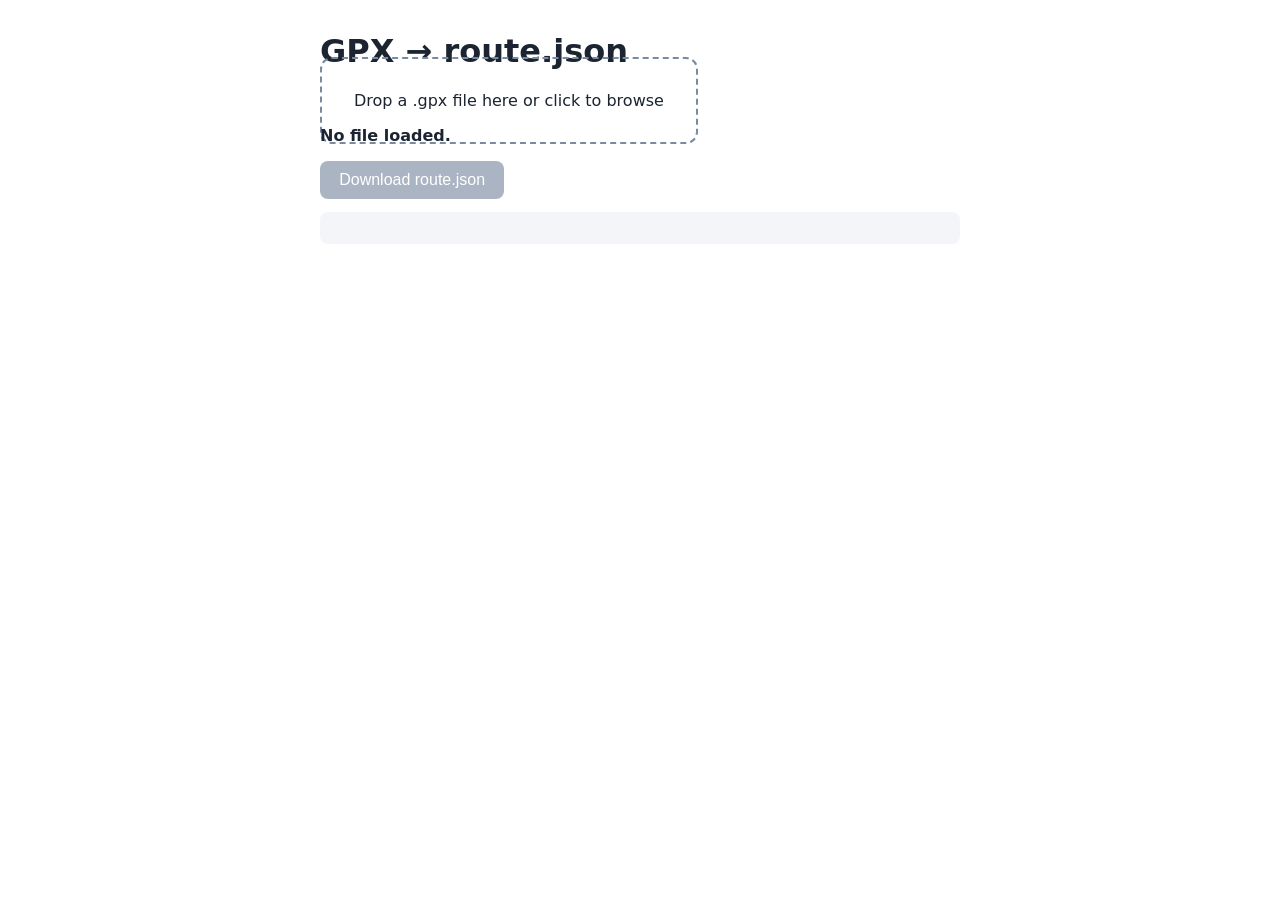
<file: tools/gpx_converter.html>
<!DOCTYPE html>
<html lang="en">
<head>
<meta charset="utf-8">
<meta name="viewport" content="width=device-width, initial-scale=1">
<title>GPX to route.json Converter</title>
<!--
  gpx_converter.html - standalone, zero-dependency GPX -> route.json converter.
  Reads <trkpt>/<rtept> points, resamples the track every STEP_M metres using the
  Haversine formula, and downloads a formatted [[lat, lng], ...] JSON file.
  Runs fully offline: nothing is uploaded anywhere.
-->
<style>
  body{font-family:system-ui,sans-serif;max-width:640px;margin:2rem auto;padding:0 1rem;color:#1b2430}
  .drop{border:2px dashed #7a8aa0;border-radius:12px;padding:2rem;text-align:center;cursor:pointer}
  .drop.over{background:#eaf2ff}
  button{padding:.6rem 1.2rem;border:0;border-radius:8px;background:#1d6fe8;color:#fff;font-size:1rem;cursor:pointer}
  button:disabled{background:#aab4c3;cursor:not-allowed}
  pre{background:#f3f5f8;padding:1rem;border-radius:8px;max-height:220px;overflow:auto}
  #status{margin:1rem 0;font-weight:600}
</style>
</head>
<body>
<h1>GPX &rarr; route.json</h1>
<label class="drop" id="drop">Drop a .gpx file here or click to browse
  <input id="file" type="file" accept=".gpx,application/gpx+xml" hidden></label>
<p id="status">No file loaded.</p>
<button id="download" disabled>Download route.json</button>
<pre id="preview"></pre>
<script>
(() => {
  'use strict';
  const STEP_M = 30;                 // resampling interval in metres
  const EARTH_R = 6371000;           // mean Earth radius in metres
  let output = null;

  /** Great-circle distance in metres between two [lat, lng] points (Haversine). */
  const haversine = (a, b) => {
    const rad = Math.PI / 180;
    const dLat = (b[0] - a[0]) * rad, dLng = (b[1] - a[1]) * rad;
    const h = Math.sin(dLat / 2) ** 2 +
              Math.cos(a[0] * rad) * Math.cos(b[0] * rad) * Math.sin(dLng / 2) ** 2;
    return 2 * EARTH_R * Math.asin(Math.sqrt(h));
  };

  /** Parses GPX text into [[lat, lng], ...]; falls back to route points. */
  const parseGpx = (text) => {
    const xml = new DOMParser().parseFromString(text, 'application/xml');
    if (xml.querySelector('parsererror')) throw new Error('Invalid GPX/XML file.');
    let nodes = xml.getElementsByTagName('trkpt');
    if (!nodes.length) nodes = xml.getElementsByTagName('rtept');
    const pts = Array.from(nodes, n => [parseFloat(n.getAttribute('lat')), parseFloat(n.getAttribute('lon'))])
      .filter(p => Number.isFinite(p[0]) && Number.isFinite(p[1]));
    if (pts.length < 2) throw new Error('No track points found in this file.');
    return pts;
  };

  /**
   * Walks along the polyline and emits a point every `step` metres.
   * `need` = distance still required to reach the next sample; it carries
   * across segments so spacing stays even around vertices.
   */
  const resample = (pts, step) => {
    const out = [pts[0]];
    let need = step;
    for (let i = 0; i < pts.length - 1; i++) {
      const a = pts[i], b = pts[i + 1], d = haversine(a, b);
      let pos = 0;
      while (d - pos >= need) {
        pos += need;
        const t = pos / d;                         // linear interpolation (fine at ~30 m)
        out.push([a[0] + (b[0] - a[0]) * t, a[1] + (b[1] - a[1]) * t]);
        need = step;
      }
      need -= d - pos;
    }
    const last = pts[pts.length - 1];
    if (haversine(out[out.length - 1], last) > 1) out.push(last);
    return out;
  };

  const $ = id => document.getElementById(id);
  const handle = async (file) => {
    try {
      const pts = parseGpx(await file.text());
      const res = resample(pts, STEP_M).map(p => [+p[0].toFixed(6), +p[1].toFixed(6)]);
      output = '[\n' + res.map(p => '  [' + p[0].toFixed(6) + ', ' + p[1].toFixed(6) + ']').join(',\n') + '\n]\n';
      $('status').textContent = `${pts.length} raw points -> ${res.length} points @ ${STEP_M} m`;
      $('preview').textContent = output.split('\n').slice(0, 12).join('\n') + '\n  ...';
      $('download').disabled = false;
    } catch (e) {
      output = null; $('download').disabled = true;
      $('status').textContent = 'Error: ' + e.message; $('preview').textContent = '';
    }
  };

  $('file').addEventListener('change', e => e.target.files[0] && handle(e.target.files[0]));
  ['dragover', 'dragleave', 'drop'].forEach(ev => $('drop').addEventListener(ev, e => {
    e.preventDefault(); $('drop').classList.toggle('over', ev === 'dragover');
    if (ev === 'drop' && e.dataTransfer.files[0]) handle(e.dataTransfer.files[0]);
  }));
  $('download').addEventListener('click', () => {
    const a = document.createElement('a');
    a.href = URL.createObjectURL(new Blob([output], { type: 'application/json' }));
    a.download = 'route.json'; a.click(); URL.revokeObjectURL(a.href);
  });
})();
</script>
</body>
</html>
</file>
